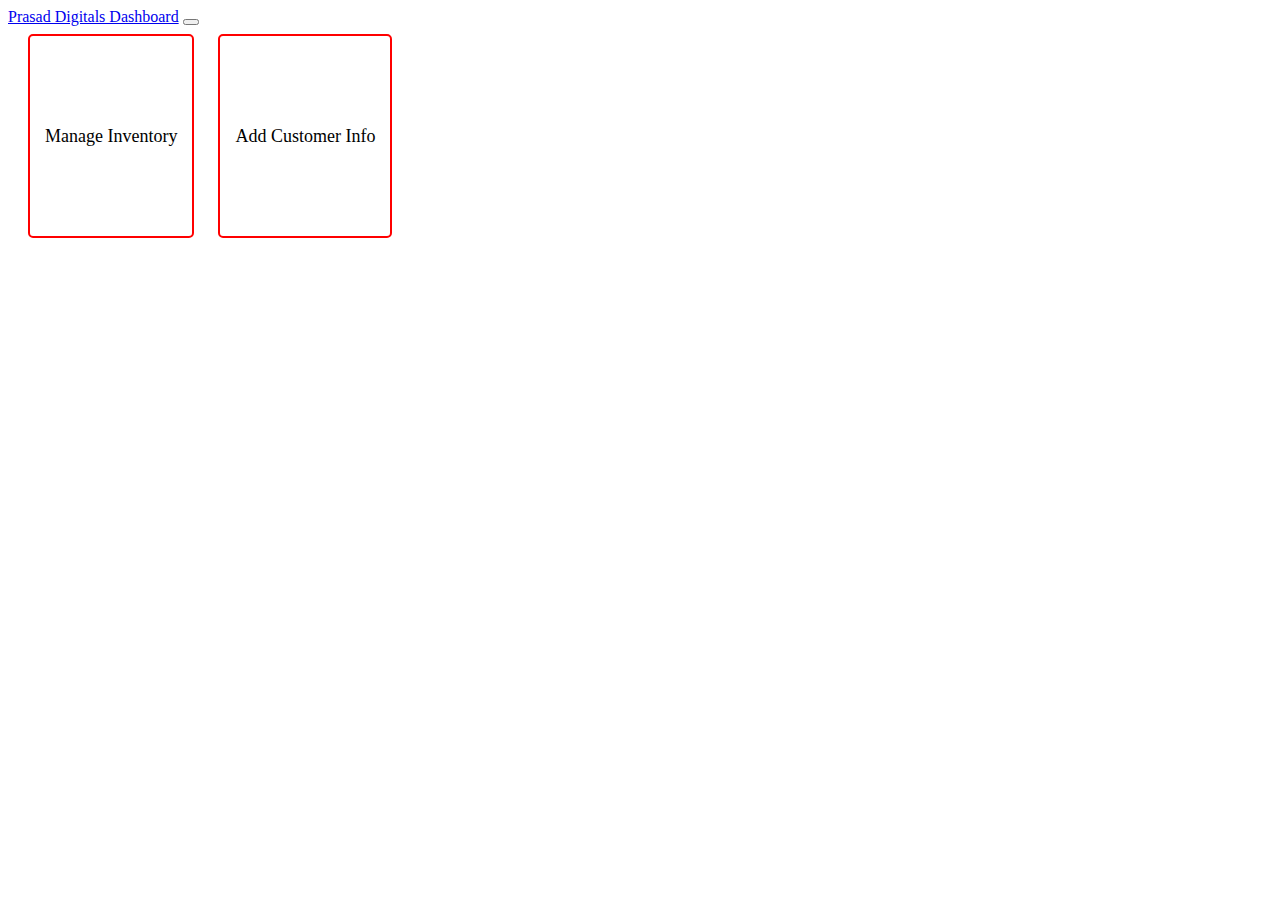
<file: index.html>
<!DOCTYPE html>
<html lang="en" dir="ltr">

<head>
  <meta charset="utf-8">
  <meta name="viewport" content="width=device-width, initial-scale=1.0">
  <link rel="stylesheet" href="css/mycss.css">
  <title>Inventory Management</title>

  <!-- bootstrap css -->
  <link href="https://cdn.jsdelivr.net/npm/bootstrap@5.0.0-beta1/dist/css/bootstrap.min.css" rel="stylesheet" integrity="sha384-giJF6kkoqNQ00vy+HMDP7azOuL0xtbfIcaT9wjKHr8RbDVddVHyTfAAsrekwKmP1" crossorigin="anonymous">

</head>

<body class="body">
  <!-- header -->
  <nav class="navbar navbar-expand-lg navbar-dark bg-primary">
    <div class="container">
      <a class="navbar-brand" href="index.html">Prasad Digitals Dashboard</a>
      <button class="navbar-toggler" type="button" data-toggle="collapse" data-target="#navbarColor01" aria-controls="navbarColor01" aria-expanded="false" aria-label="Toggle navigation">
        <span class="navbar-toggler-icon"></span>
      </button>
    </div>
  </nav>

  <!-- content -->
  <div class="content">
    <div class="container">
      <div class="text-center">
        <a href="manageInventory.html" type="button" class="resize-main">Manage Inventory</a>
        <a href="customerInfo.html" type="button" class="resize-main">Add Customer Info</a></a>
      </div>
    </div>

  </div>

</body>

</html>
</file>
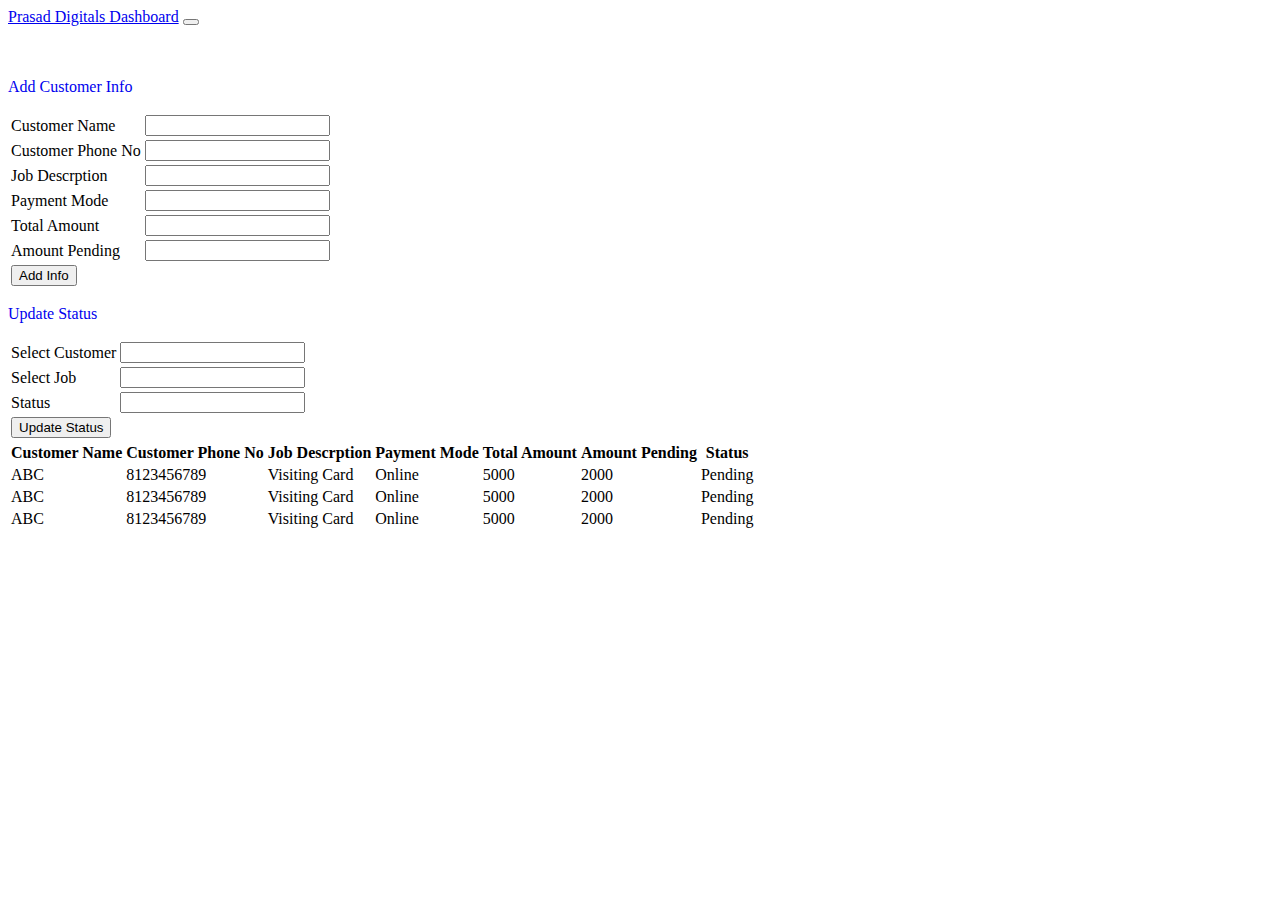
<file: customerInfo.html>
<!DOCTYPE html>
<html lang="en" dir="ltr">

<head>
  <meta charset="utf-8">
  <meta name="viewport" content="width=device-width, initial-scale=1.0">
  <link rel="stylesheet" href="css/mycss.css">
  <title>Inventory Management</title>

  <!-- bootstrap css -->
  <link href="https://cdn.jsdelivr.net/npm/bootstrap@5.0.0-beta1/dist/css/bootstrap.min.css" rel="stylesheet" integrity="sha384-giJF6kkoqNQ00vy+HMDP7azOuL0xtbfIcaT9wjKHr8RbDVddVHyTfAAsrekwKmP1" crossorigin="anonymous">
</head>

<body>
  <!-- header -->
  <nav class="navbar navbar-expand-lg navbar-dark bg-primary">
    <div class="container">
      <a class="navbar-brand" href="index.html">Prasad Digitals Dashboard</a>
      <button class="navbar-toggler" type="button" data-toggle="collapse" data-target="#navbarColor01" aria-controls="navbarColor01" aria-expanded="false" aria-label="Toggle navigation">
        <span class="navbar-toggler-icon"></span>
      </button>
    </div>
  </nav>

  <!-- content -->
  <br><br>
  <div class="container">

  <p>
    <a style="text-decoration:none;" data-bs-toggle="collapse" href="#customerInfo" role="button" aria-expanded="false" aria-controls="collapseExample">
      Add Customer Info
    </a>
  </p>
  <div class="collapse" id="customerInfo">
    <div class="card card-body">
      <table class="table">
        <tr>
          <td>Customer Name</td>
          <td><input type="text" class="form-control" name="" value=""></td>
        </tr>
        <tr>
          <td>Customer Phone No</td>
          <td><input type="text" class="form-control" name="" value=""></td>
        </tr>
        <tr>
          <td>Job Descrption</td>
          <td><input type="text" class="form-control" name="" value=""></td>
        </tr>
        <tr>
          <td>Payment Mode</td>
          <td><input type="text" class="form-control" name="" value=""></td>
        </tr>
        <tr>
          <td>Total Amount</td>
          <td><input type="text" class="form-control" name="" value=""></td>
        </tr>
        <tr>
          <td>Amount Pending</td>
          <td><input type="text" class="form-control" name="" value=""></td>
        </tr>
        <tr>
          <td colspan="2"><button type="button" class="btn btn-success" name="button">Add Info</button></td>
        </tr>
      </table>
    </div>
  </div>

  <!-- update status -->
  <p>
    <a style="text-decoration:none;" data-bs-toggle="collapse" href="#updateStatus" role="button" aria-expanded="false" aria-controls="collapseExample">
      Update Status
    </a>
  </p>
  <div class="collapse" id="updateStatus">
    <div class="card card-body">
      <table class="table">
        <tr>
          <td>Select Customer</td>
          <td><input type="text" class="form-control" name="" value=""></td>
        </tr>
        <tr>
          <td>Select Job</td>
          <td><input type="text" class="form-control" name="" value=""></td>
        </tr>
        <tr>
          <td>Status</td>
          <td><input type="text" class="form-control" name="" value=""></td>
        </tr>
        <tr>
          <td colspan="2"><button type="button" class="btn btn-success" name="button">Update Status</button></td>
        </tr>
      </table>
    </div>
  </div>





<!-- customerInfo view -->
<table class="table table-striped">
  <tr>
    <th>Customer Name</th>
    <th>Customer Phone No</th>
    <th>Job Descrption</th>
    <th>Payment Mode</th>
    <th>Total Amount</th>
    <th>Amount Pending</th>
    <th>Status</th>
  </tr>
  <tr>
    <td>ABC</td>
    <td>8123456789</td>
    <td>Visiting Card</td>
    <td>Online</td>
    <td>5000</td>
    <td>2000</td>
    <td>Pending</td>
  </tr>
  <tr>
    <td>ABC</td>
    <td>8123456789</td>
    <td>Visiting Card</td>
    <td>Online</td>
    <td>5000</td>
    <td>2000</td>
    <td>Pending</td>
  </tr>
  <tr>
    <td>ABC</td>
    <td>8123456789</td>
    <td>Visiting Card</td>
    <td>Online</td>
    <td>5000</td>
    <td>2000</td>
    <td>Pending</td>
  </tr>
</table>


  </div>

<script src="https://cdn.jsdelivr.net/npm/bootstrap@5.0.0-beta1/dist/js/bootstrap.bundle.min.js" integrity="sha384-ygbV9kiqUc6oa4msXn9868pTtWMgiQaeYH7/t7LECLbyPA2x65Kgf80OJFdroafW" crossorigin="anonymous"></script>
</body>

</html>
</file>
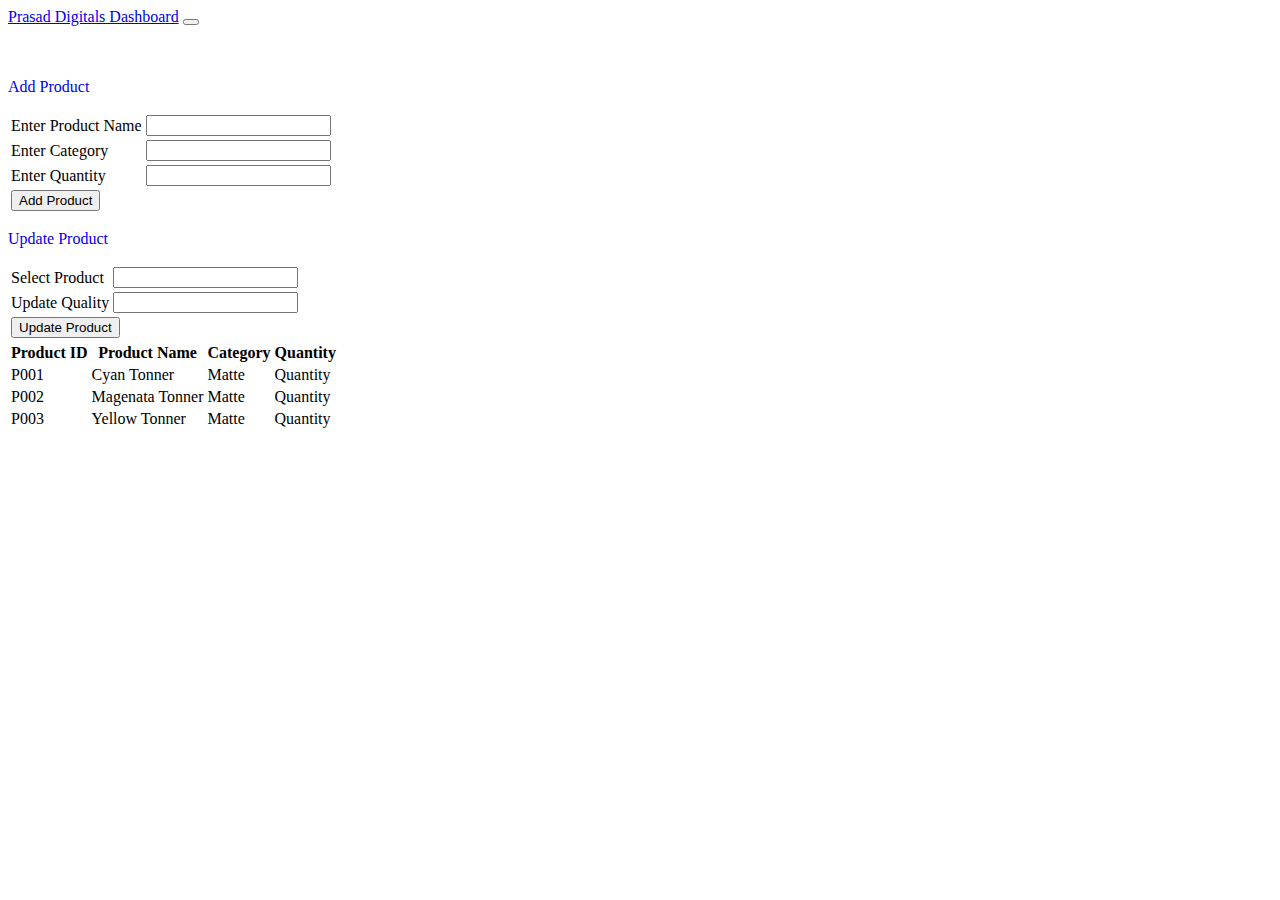
<file: manageInventory.html>
<!DOCTYPE html>
<html lang="en" dir="ltr">

<head>
  <meta charset="utf-8">
  <meta name="viewport" content="width=device-width, initial-scale=1.0">
  <link rel="stylesheet" href="css/mycss.css">
  <title>Inventory Management</title>

  <!-- bootstrap css -->
  <link href="https://cdn.jsdelivr.net/npm/bootstrap@5.0.0-beta1/dist/css/bootstrap.min.css" rel="stylesheet" integrity="sha384-giJF6kkoqNQ00vy+HMDP7azOuL0xtbfIcaT9wjKHr8RbDVddVHyTfAAsrekwKmP1" crossorigin="anonymous">
</head>

<body class="body">
  <!-- header -->
  <nav class="navbar navbar-expand-lg navbar-dark bg-primary">
    <div class="container">
      <a class="navbar-brand" href="index.html">Prasad Digitals Dashboard</a>
      <button class="navbar-toggler" type="button" data-toggle="collapse" data-target="#navbarColor01" aria-controls="navbarColor01" aria-expanded="false" aria-label="Toggle navigation">
        <span class="navbar-toggler-icon"></span>
      </button>
    </div>
  </nav>

  <!-- content -->
  <div class="container">
    <br><br>
    <p>
      <a style="text-decoration:none;" data-bs-toggle="collapse" href="#addProduct" role="button" aria-expanded="false" aria-controls="collapseExample">
        Add Product
      </a>
    </p>
    <div class="collapse" id="addProduct">
      <div class="card card-body">
        <table class="table">
          <tr>
            <td>Enter Product Name</td>
            <td><input type="text" class="form-control" name="" value=""> </td>
          </tr>
          <tr>
            <td>Enter Category</td>
            <td><input type="text" class="form-control" name="" value=""></td>
          </tr>
          <tr>
            <td>Enter Quantity</td>
            <td><input type="text" class="form-control" name="" value=""></td>
          </tr>
          <tr>
            <td colspan="2"><button type="button" class="btn btn-success" name="button">Add Product</button></td>
          </tr>
        </table>
      </div>
    </div>

      <p>
        <a style="text-decoration:none;" data-bs-toggle="collapse" href="#updateProduct" role="button" aria-expanded="false" aria-controls="collapseExample">
          Update Product
        </a>
      </p>
      <div class="collapse" id="updateProduct">
        <div class="card card-body">
          <table class="table">
            <tr>
              <td>Select Product</td>
              <td><input type="text" class="form-control" name="" value=""> </td>
            </tr>
            <tr>
              <td>Update Quality</td>
              <td><input type="text" class="form-control" name="" value=""> </td>
            </tr>
            <tr>
              <td colspan="2"><button type="button" class="btn btn-success" name="button">Update Product</button> </td>
            </tr>
          </table>
        </div>
      </div>

    <!-- product table -->
    <table class="table table-striped">
      <tr>
        <th>Product ID</th>
        <th>Product Name</th>
        <th>Category</th>
        <th>Quantity</th>
      </tr>
      <tr>
        <td>P001</td>
        <td>Cyan Tonner</td>
        <td>Matte</td>
        <td>Quantity</td>
      </tr>
      <tr>
        <td>P002</td>
        <td>Magenata Tonner</td>
        <td>Matte</td>
        <td>Quantity</td>
      </tr>
      <tr>
        <td>P003</td>
        <td>Yellow Tonner</td>
        <td>Matte</td>
        <td>Quantity</td>
      </tr>
    </table>

    </div>

<script src="https://cdn.jsdelivr.net/npm/bootstrap@5.0.0-beta1/dist/js/bootstrap.bundle.min.js" integrity="sha384-ygbV9kiqUc6oa4msXn9868pTtWMgiQaeYH7/t7LECLbyPA2x65Kgf80OJFdroafW" crossorigin="anonymous"></script>
</body>

</html>
</file>
<file: css/mycss.css>
.body{

}

.content{
  padding-top: 100px;
}

.resize-main{
  margin-left: 20px;
  text-decoration: none;
  color:black;
  padding: 90px 15px;
  border-radius: 5px;
  background-color: white;
  border: none;
  font-size: 18px;
  border: 2px solid red;
}

.resize-main:hover{
  color: black;
  border: 2px solid green;
}
</file>
